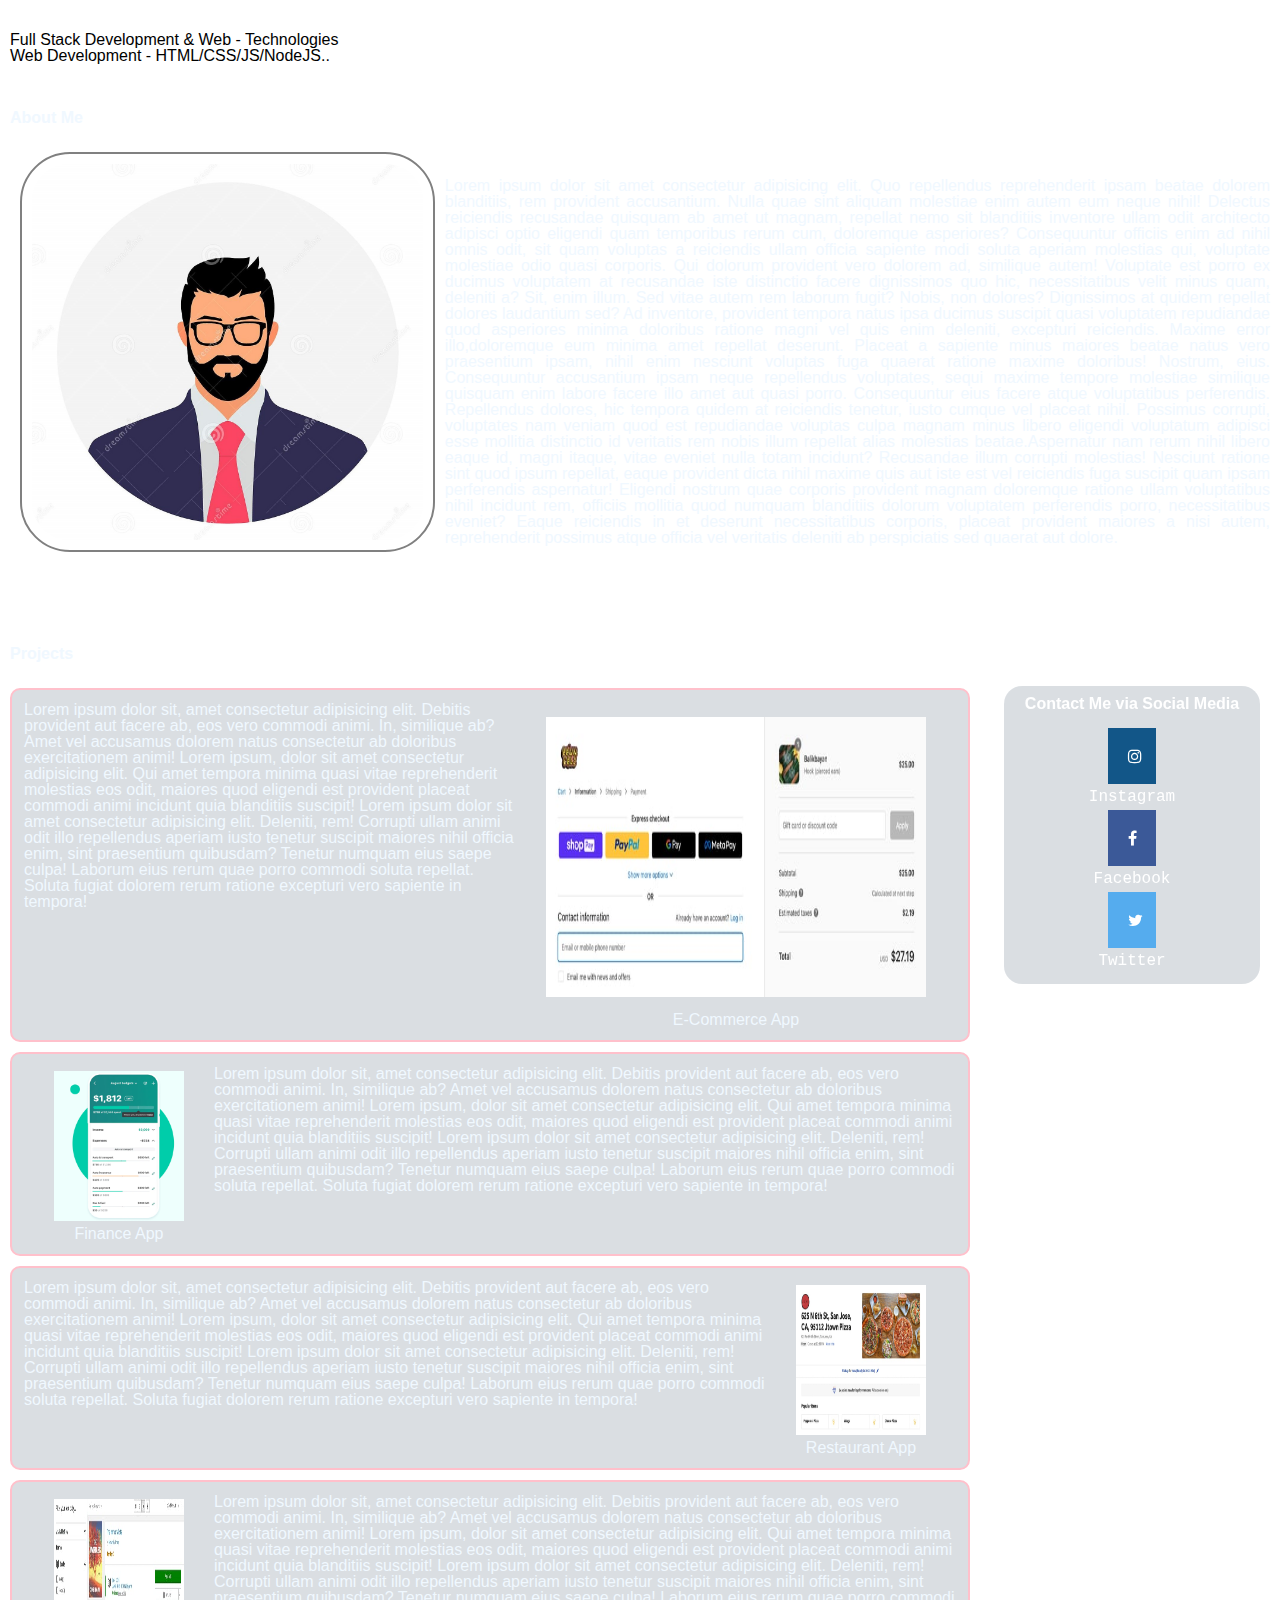
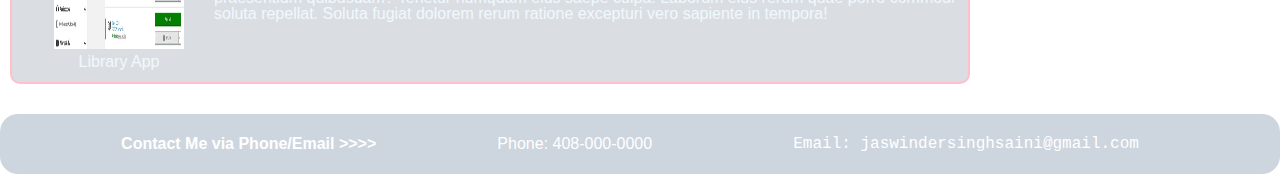
<file: index.html>
<!DOCTYPE html>
<html lang="en">

<head>
    <meta charset="UTF-8">
    <meta http-equiv="X-UA-Compatible" content="IE=edge">
    <meta name="viewport" content="width=device-width, initial-scale=1.0">
    <link rel="stylesheet" href="CSS/reset.css">
    <link rel="stylesheet" href="CSS/style.css">
    <link rel="stylesheet" href="https://cdnjs.cloudflare.com/ajax/libs/font-awesome/4.7.0/css/font-awesome.min.css">
    <title>Portfolio</title>
</head>

<body>
    <header class="portHeader">
        <h1>Jaswinder Singh</h1>
        <p>
            Full Stack Development & Web - Technologies
            <br>
            Web Development - HTML/CSS/JS/NodeJS..

        <p>

        <nav>
            <ul class="headNavbar">
                <li><a href="#about-me"> About</a></li>
                <li><a href="#projectSection"> Projects</a></li>
                <li><a href="#contact"> Contact</a></li>

            </ul>

        </nav>
    </header>

    <main>
        <section class="aboutMe" id="about-me">
            <h1> About Me</h1>
            <br>
            <figure>
                <img src="CSS/Images/avatar.jpg" alt="My Image">

            </figure>
            <br>
            <p> Lorem ipsum dolor sit amet consectetur adipisicing elit. Quo repellendus reprehenderit ipsam beatae
                dolorem blanditiis, rem provident accusantium. Nulla quae sint aliquam molestiae enim autem eum neque
                nihil! Delectus reiciendis recusandae quisquam ab amet ut magnam, repellat nemo sit blanditiis inventore
                ullam odit architecto adipisci optio eligendi quam temporibus rerum cum, doloremque asperiores?
                Consequuntur officiis enim ad nihil omnis odit, sit quam voluptas a reiciendis ullam officia sapiente
                modi soluta aperiam molestias qui, voluptate molestiae odio quasi corporis. Qui dolorum provident vero
                dolorem ad, similique autem! Voluptate est porro ex ducimus voluptatem at recusandae iste distinctio
                facere dignissimos quo hic, necessitatibus velit minus quam, deleniti a? Sit, enim illum. Sed vitae
                autem rem laborum fugit? Nobis, non dolores? Dignissimos at quidem repellat dolores laudantium sed? Ad
                inventore, provident tempora natus ipsa ducimus suscipit quasi voluptatem repudiandae quod asperiores
                minima doloribus ratione magni vel quis enim deleniti, excepturi reiciendis. Maxime error
                illo,doloremque eum minima amet repellat deserunt. Placeat a sapiente minus maiores beatae natus vero
                praesentium ipsam, nihil enim nesciunt voluptas fuga quaerat ratione maxime doloribus! Nostrum, eius.
                Consequuntur accusantium ipsam neque repellendus voluptates, sequi maxime tempore molestiae similique
                quisquam enim labore facere illo amet aut quasi porro. Consequuntur eius facere atque voluptatibus
                perferendis. Repellendus dolores, hic tempora quidem at reiciendis tenetur, iusto cumque vel placeat
                nihil. Possimus corrupti, voluptates nam veniam quod est repudiandae voluptas culpa magnam minus libero
                eligendi voluptatum adipisci esse mollitia distinctio id veritatis rem nobis illum repellat alias
                molestias beatae.Aspernatur nam rerum nihil libero eaque id, magni itaque, vitae eveniet nulla totam
                incidunt? Recusandae illum corrupti molestias! Nesciunt ratione sint quod ipsum repellat, eaque
                provident dicta nihil maxime quis aut iste est vel reiciendis fuga suscipit quam ipsam perferendis
                aspernatur! Eligendi nostrum quae corporis provident magnam doloremque ratione ullam voluptatibus nihil
                incidunt rem, officiis mollitia quod numquam blanditiis dolorum voluptatem perferendis porro,
                necessitatibus eveniet? Eaque reiciendis in et deserunt necessitatibus corporis, placeat provident
                maiores a nisi autem, reprehenderit possimus atque officia vel veritatis deleniti ab perspiciatis sed
                quaerat aut dolore.
            </p>

        </section>
        </br>

        <section class="myProjects" id="projectSection">
            <h1> Projects </h1>

            <br>

            <div class="ecommerceApp">

                <p> Lorem ipsum dolor sit, amet consectetur adipisicing elit. Debitis provident aut facere ab, eos vero
                    commodi animi. In, similique ab? Amet vel accusamus dolorem natus consectetur ab doloribus
                    exercitationem animi! Lorem ipsum, dolor sit amet consectetur adipisicing elit. Qui amet tempora
                    minima quasi vitae reprehenderit molestias eos odit, maiores quod eligendi est provident placeat
                    commodi animi incidunt quia blanditiis suscipit! Lorem ipsum dolor sit amet consectetur adipisicing
                    elit. Deleniti, rem! Corrupti ullam animi odit illo repellendus aperiam iusto tenetur suscipit
                    maiores nihil officia enim, sint praesentium quibusdam? Tenetur numquam eius saepe culpa! Laborum
                    eius rerum quae porro commodi soluta repellat. Soluta fugiat dolorem rerum ratione excepturi vero
                    sapiente in tempora!
                </p>
                <figure>
                    <a href="ecommerce.html" target="_blank">
                        <img src="CSS/Images/ecommerceApp.jpg" alt="E-Commerce App Image"> </a>
                    <figcaption> E-Commerce App </figcaption>
                </figure>
            </div>


            <div class="financeApp">
                <figure>
                    <a href="finance.html" target="_blank">
                        <img src="CSS/Images/financeApp.png" alt="Finance App Image"> </a>
                    <figcaption> Finance App </figcaption>
                </figure>
                <p> Lorem ipsum dolor sit, amet consectetur adipisicing elit. Debitis provident aut facere ab, eos vero
                    commodi animi. In, similique ab? Amet vel accusamus dolorem natus consectetur ab doloribus
                    exercitationem animi! Lorem ipsum, dolor sit amet consectetur adipisicing elit. Qui amet tempora
                    minima quasi vitae reprehenderit molestias eos odit, maiores quod eligendi est provident placeat
                    commodi animi incidunt quia blanditiis suscipit! Lorem ipsum dolor sit amet consectetur adipisicing
                    elit. Deleniti, rem! Corrupti ullam animi odit illo repellendus aperiam iusto tenetur suscipit
                    maiores nihil officia enim, sint praesentium quibusdam? Tenetur numquam eius saepe culpa! Laborum
                    eius rerum quae porro commodi soluta repellat. Soluta fugiat dolorem rerum ratione excepturi vero
                    sapiente in tempora!
                </p>
            </div>

            <div class="restaurantApp">

                <p> Lorem ipsum dolor sit, amet consectetur adipisicing elit. Debitis provident aut facere ab, eos vero
                    commodi animi. In, similique ab? Amet vel accusamus dolorem natus consectetur ab doloribus
                    exercitationem animi! Lorem ipsum, dolor sit amet consectetur adipisicing elit. Qui amet tempora
                    minima quasi vitae reprehenderit molestias eos odit, maiores quod eligendi est provident placeat
                    commodi animi incidunt quia blanditiis suscipit! Lorem ipsum dolor sit amet consectetur adipisicing
                    elit. Deleniti, rem! Corrupti ullam animi odit illo repellendus aperiam iusto tenetur suscipit
                    maiores nihil officia enim, sint praesentium quibusdam? Tenetur numquam eius saepe culpa! Laborum
                    eius rerum quae porro commodi soluta repellat. Soluta fugiat dolorem rerum ratione excepturi vero
                    sapiente in tempora!
                </p>

                <figure>
                    <a href="restaurant.html" target="_blank">
                        <img src="CSS/Images/restaurantApp.jpg" alt=" Restaurant App Image"> </a>
                    <figcaption> Restaurant App </figcaption>
                </figure>
            </div>

            <div class="libraryApp">

                <figure>
                    <a href="library.html" target="_blank">
                        <img src="CSS/Images/libraryApp.jpg" alt="Library App Image"> </a>
                    <figcaption> Library App </figcaption>
                </figure>
                <p> Lorem ipsum dolor sit, amet consectetur adipisicing elit. Debitis provident aut facere ab, eos vero
                    commodi animi. In, similique ab? Amet vel accusamus dolorem natus consectetur ab doloribus
                    exercitationem animi! Lorem ipsum, dolor sit amet consectetur adipisicing elit. Qui amet tempora
                    minima quasi vitae reprehenderit molestias eos odit, maiores quod eligendi est provident placeat
                    commodi animi incidunt quia blanditiis suscipit! Lorem ipsum dolor sit amet consectetur adipisicing
                    elit. Deleniti, rem! Corrupti ullam animi odit illo repellendus aperiam iusto tenetur suscipit
                    maiores nihil officia enim, sint praesentium quibusdam? Tenetur numquam eius saepe culpa! Laborum
                    eius rerum quae porro commodi soluta repellat. Soluta fugiat dolorem rerum ratione excepturi vero
                    sapiente in tempora!
                </p>
            </div>

        </section>

        <aside>
            <h2> Contact Me via Social Media</h2>
            <br>

            <a href="https://www.instagram.com" class="fa fa-instagram" target="_blank"> </a>
            <a href="https://www.Instagram.com" target="_blank"> Instagram </a>


            <a href="https://www.facebook.com" class="fa fa-facebook" target="_blank"> </a>
            <a href="https://www.facebook.com" target="_blank"> Facebook </a>


            <a href="https://www.twitter.com" class="fa fa-twitter" target="_blank"></a>
            <a href="https://www.twitter.com" target="_blank"> Twitter</a>

        </aside>

    </main>

    <footer id="contact">
        <h3>Contact Me via Phone/Email >>>> </h3>
        <p> Phone: 408-000-0000 </p>
        <a href="https://www.google.com" target="_blank">Email: jaswindersinghsaini@gmail.com</a>
    </footer>


</body>

</html>
</file>
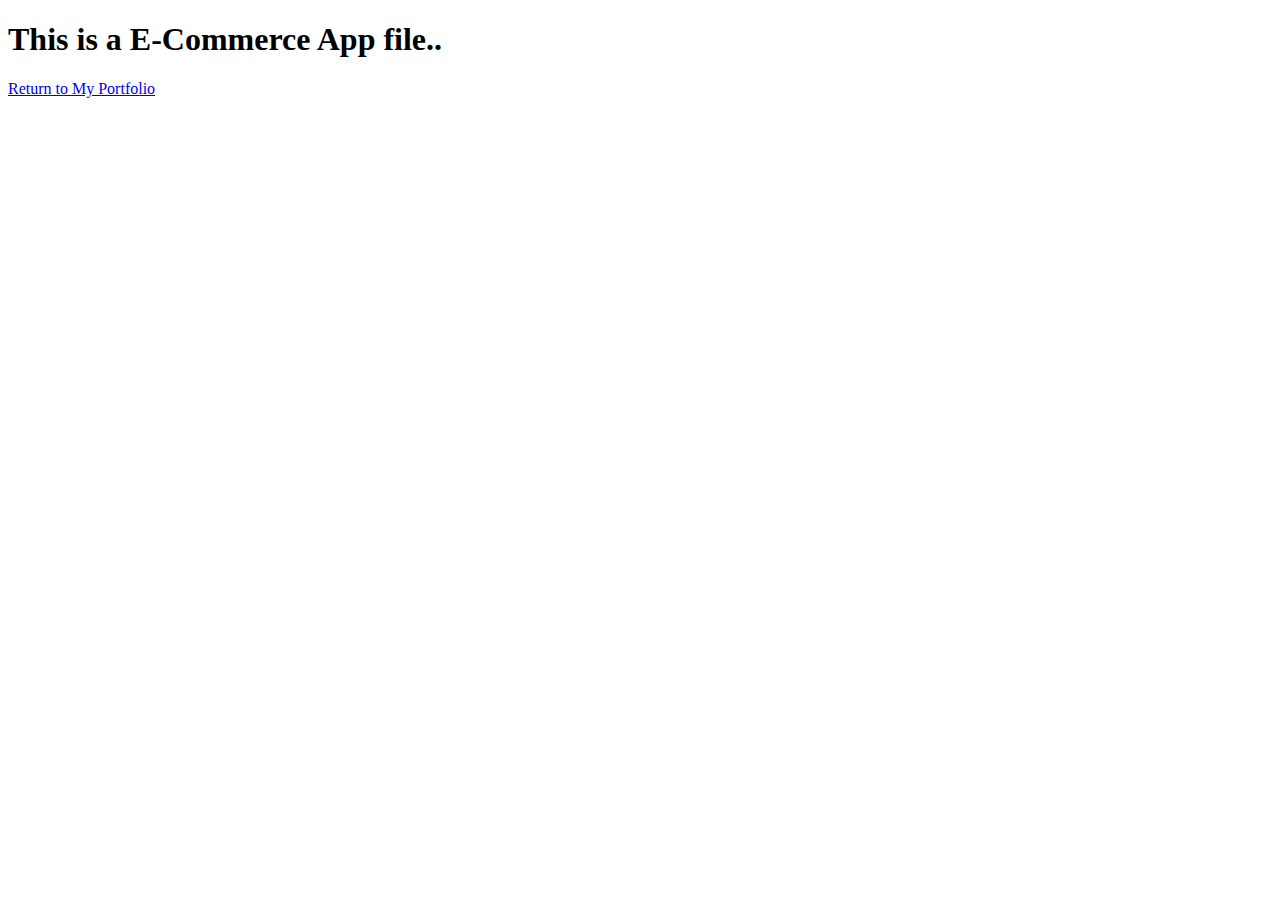
<file: ecommerce.html>
<!DOCTYPE html>
<html lang="en">
<head>
    <meta charset="UTF-8">
    <meta http-equiv="X-UA-Compatible" content="IE=edge">
    <meta name="viewport" content="width=device-width, initial-scale=1.0">
    <!-- <link rel="stylesheet" href="#index.html"> -->
    <title>E-Commerce App</title>
</head>
<body>
    <h1>
        This is a E-Commerce App file..
    </h1>

    <a href="index.html" target="_blank">Return to My Portfolio</a>
</body>
</html>
</file>
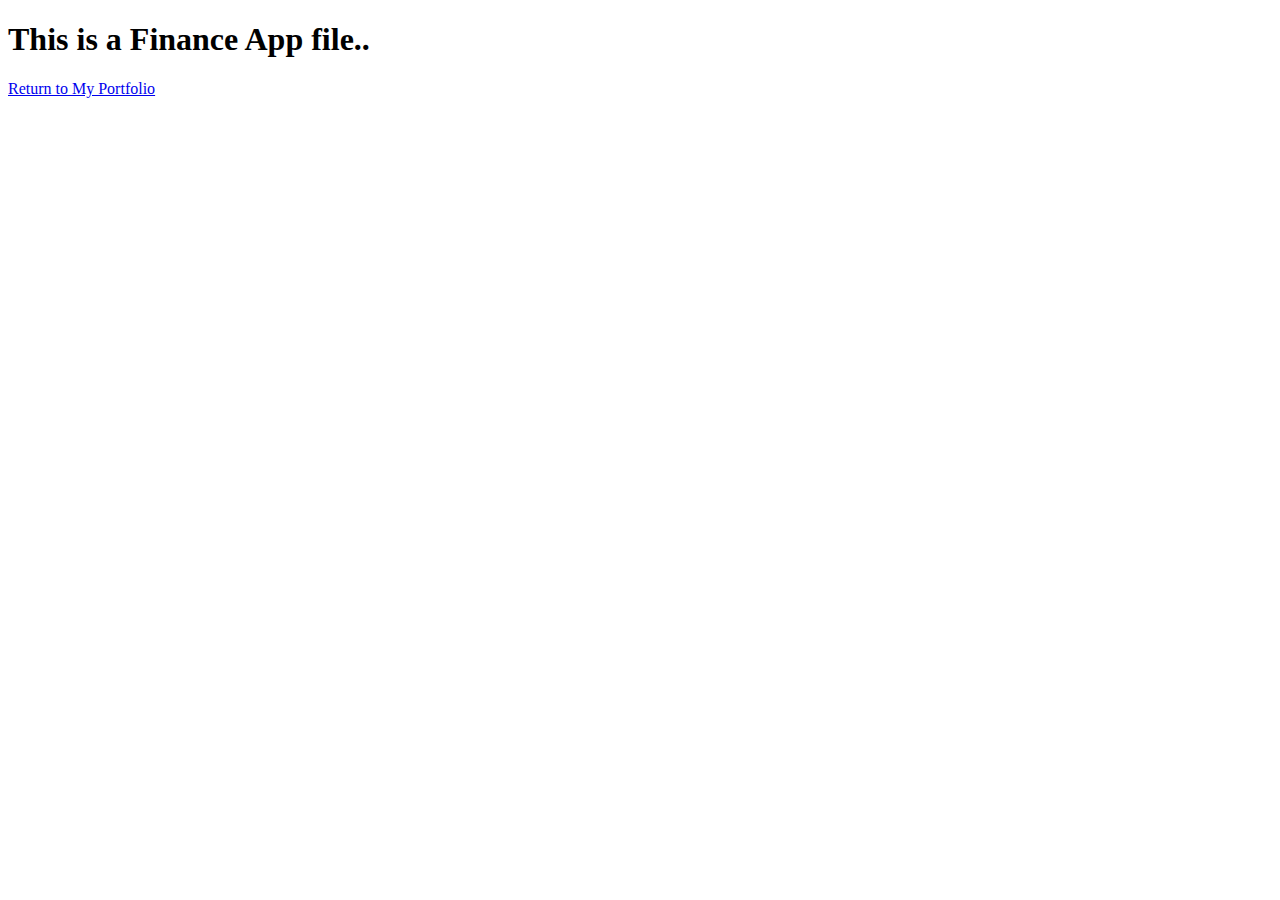
<file: finance.html>
<!DOCTYPE html>
<html lang="en">
<head>
    <meta charset="UTF-8">
    <meta http-equiv="X-UA-Compatible" content="IE=edge">
    <meta name="viewport" content="width=device-width, initial-scale=1.0">
    <!-- <link rel="stylesheet" href="#index.html"> -->
    <title>Finance App</title>
</head>
<body>
    <h1>
        This is a Finance App file..
    </h1>

    <a href="index.html" target="_blank">Return to My Portfolio</a>
</body>
</html>
</file>
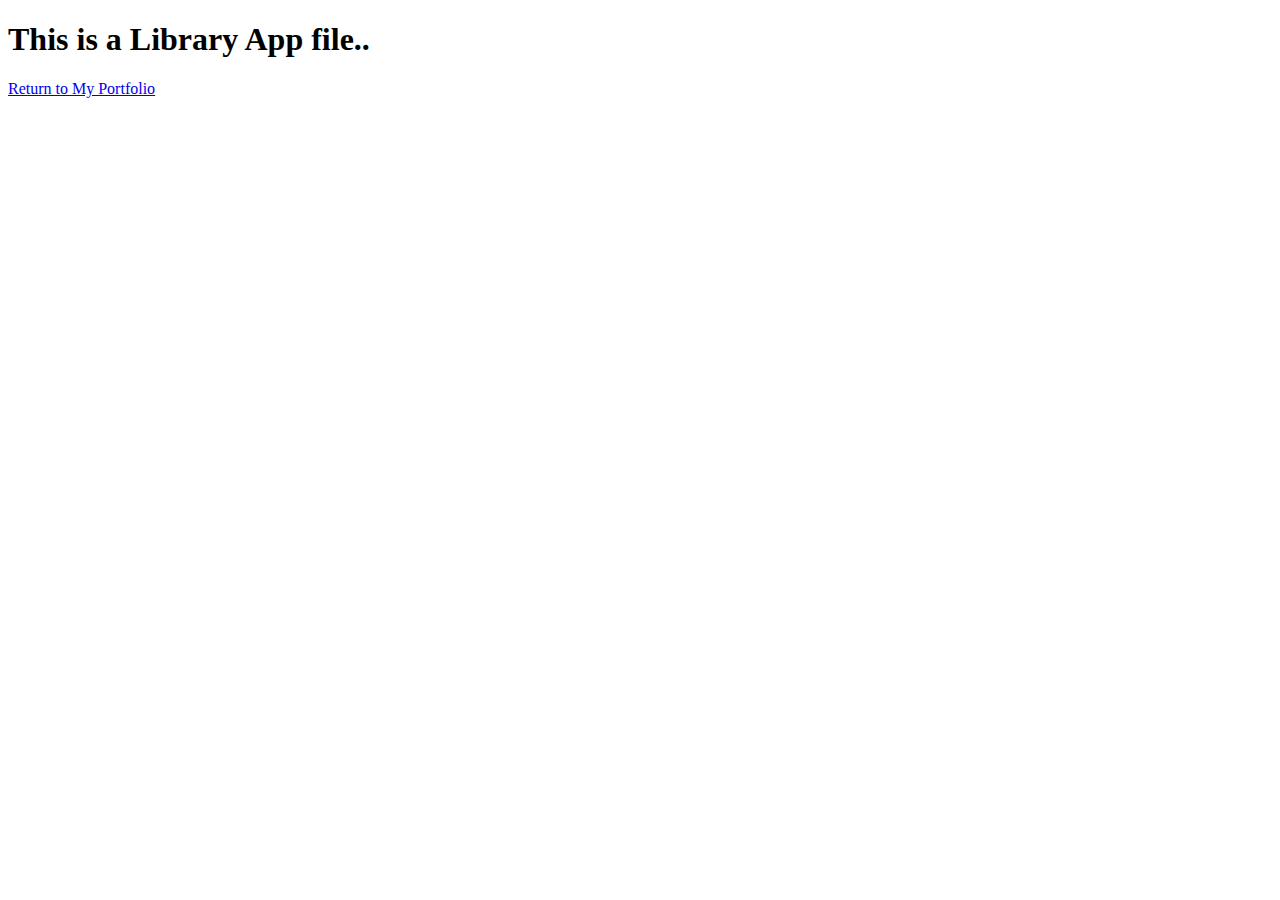
<file: library.html>
<!DOCTYPE html>
<html lang="en">
<head>
    <meta charset="UTF-8">
    <meta http-equiv="X-UA-Compatible" content="IE=edge">
    <meta name="viewport" content="width=device-width, initial-scale=1.0">
    <!-- <link rel="stylesheet" href="index.html"> -->
    <title>Library App</title>
</head>
<body>
    <h1>
        This is a Library App file..
    </h1>

    <a href="index.html" target="_blank">Return to My Portfolio</a>
</body>
</html>
</file>
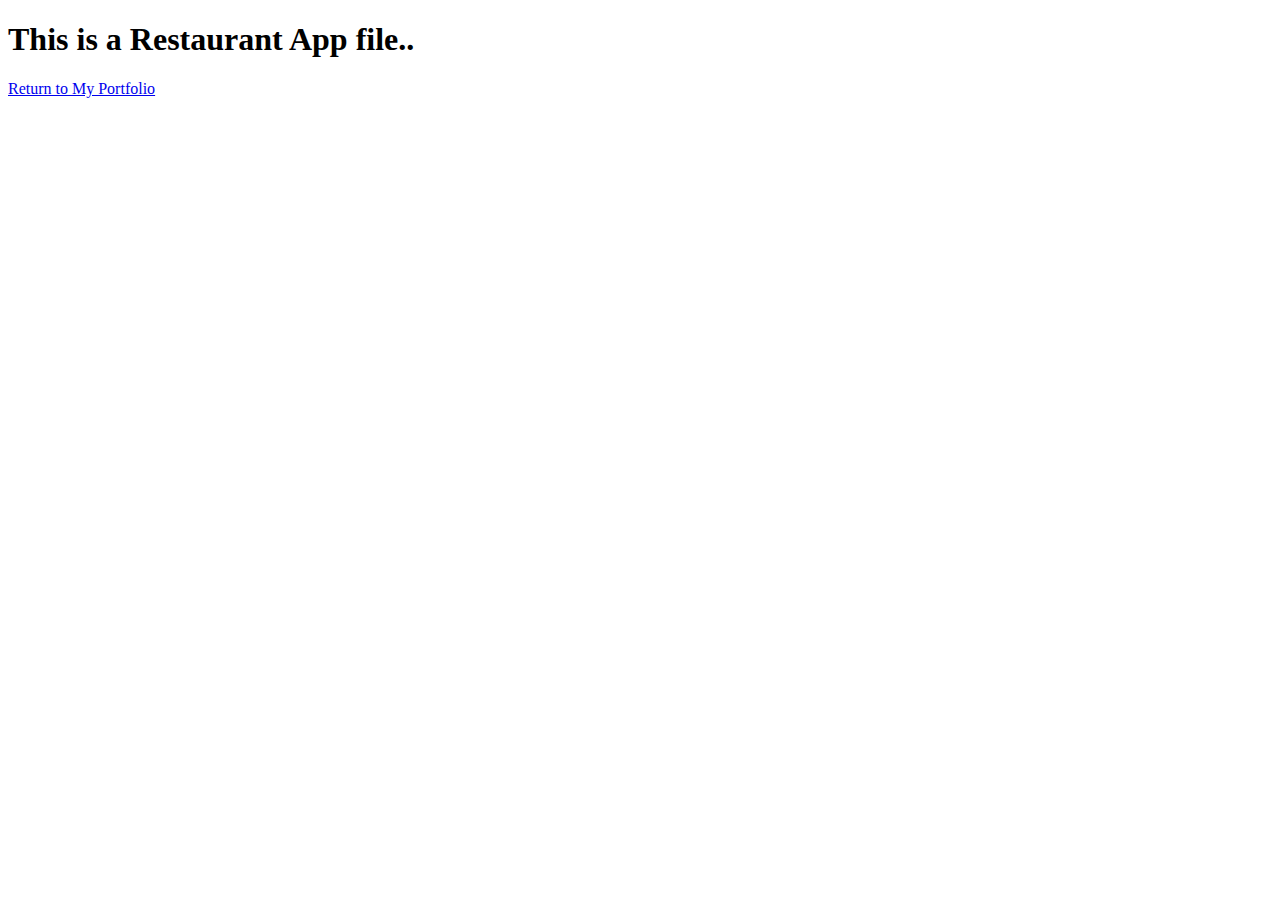
<file: restaurant.html>
<!DOCTYPE html>
<html lang="en">
<head>
    <meta charset="UTF-8">
    <meta http-equiv="X-UA-Compatible" content="IE=edge">
    <meta name="viewport" content="width=device-width, initial-scale=1.0">
    <!-- <link rel="stylesheet" href="index.html"> -->
    <title>Restaurant App</title>
</head>
<body>
    
        <h1>
            This is a Restaurant App file..
        </h1>

        <a href="index.html" target="_blank">Return to My Portfolio</a>

</body>
</html>
</file>
<file: CSS/style.css>
:root {
    --mqh1Color: rgb(211, 124, 138);
}

body {
    display: flex;
    flex-direction: column;
    background-image: url(https://images.unsplash.com/photo-1585314062340-f1a5a7c9328d?ixlib=rb-4.0.3&ixid=MnwxMjA3fDB8MHxzZWFyY2h8Mnx8c29saWQlMjBiYWNrZ3JvdW5kfGVufDB8fDB8fA%3D%3D&auto=format&fit=crop&w=500&q=60);
    background-size: cover;

}

.portHeader {
    background-image: url(https://images.unsplash.com/photo-1508615121316-fe792af62a63?ixlib=rb-4.0.3&ixid=MnwxMjA3fDB8MHxzZWFyY2h8MTMwfHxiYWNrZ3JvdW5kfGVufDB8MHwwfHw%3D&auto=format&fit=crop&w=500&q=60);

    background-size: cover;
    height: 100px;
    width: auto;
    display: flex;
    flex-direction: column;

}

header h1 {
    color: white;
    font-family: 'Courier New', Courier, monospace;
    font-weight: bold;
    font-size: 2em;
    margin-left: 10px;
}

header p {
    margin-left: 10px;

}

.headNavbar,
a {
    display: flex;
    justify-content: flex-end;
    color: white;
    font-family: 'Courier New', Courier, monospace;
    list-style: none;
    padding: 5px 20px;
    text-decoration: none;

}

.aboutMe {
    color: aliceblue;
    height: 500px;
    width: 100%;
    margin: 10px 10px;
    text-align: justify;

}

.aboutMe p {
    margin: 20px;
}

.aboutMe h1 {
    text-align: left;
}

.aboutMe img {
    height: 400px;
    width: 50;
    border: 2px solid grey;
    border-radius: 50px;
    margin: 10px;
    padding: 10px;
    float: left;
}

.myProjects {
    width: 75%;
    color: aliceblue;
    display: flex;
    flex-direction: column;
    margin: 10px;
    float: left;

}

.ecommerceApp,
.restaurantApp {
    border: 2px solid pink;
    background-color: rgba(100, 119, 134, 0.24);
    border-radius: 10px;
    display: flex;
    justify-content: flex-start;
    align-content: space-evenly;
    padding: 12px;
    margin-top: 10px;

}

.ecommerceApp img {
    height: 300px;
    width: 400px;
    padding: 10px;

}

.financeApp,
.libraryApp {
    border: 2px solid pink;
    background-color: rgba(100, 119, 134, 0.24);
    border-radius: 10px;
    display: flex;
    justify-content: flex-end;
    align-content: space-evenly;
    padding: 12px;
    margin-top: 10px;

}

.restaurantApp img,
.financeApp img,
.libraryApp img {
    height: 150px;
    width: 150px;
    padding: 0 10px;

}

figcaption {
    text-align: center;
}

aside {
    background-color: rgba(100, 119, 134, 0.24);
    border-radius: 18px;
    width: 20%;
    margin: 50px 20px;
    padding: 10px;
    display: flex;
    flex-direction: column;
    align-items: center;
    float: right;
    color: white;
    position: sticky;
    top: 100px;

}

.fa {
    font-size: 100px;
    padding: 20px;
    width: 20%;
    text-align: center;
    text-decoration: none;

}

.fa-facebook {
    background: #3B5998;
    color: white;

}

.fa-instagram {
    background: #125688;
    color: white;

}

.fa-twitter {
    background: #55ACEE;
    color: white;

}

footer {
    color: white;
    background-color: rgba(90, 115, 146, 0.301);
    border-radius: 18px;
    height: 60px;
    width: auto;
    margin-top: 20px;
    display: flex;
    justify-content: space-evenly;
    align-items: center;
}

@media (max-width: 1200px) {
    body {
        flex-wrap: wrap;
        flex-direction: column;

    }

    header {
        align-items: center;

    }

    main {
        display: flex;
        flex-direction: column;

    }

    h1 {
        font-size: xx-large;
        color: var(--mqh1Color);
    }

    .aboutMe {
        display: flex;
        flex-direction: column;
        justify-content: center;
        align-items: center;
        color: var(--mqh1Color);
    }

    .aboutMe img {
        height: 20em;
        width: 20em;

    }

    .aboutMe p {
        display: none;

    }

    .aboutMe::after {
        text-align: center;
        content: "Jaswinder Singh - For fast solutions with Web Development with HTML, CSS, Javascript and new web technologies.";
        font-size: x-large;

    }

    .myProjects {
        display: flex;
        align-items: center;
        margin-left: 13%;
        color: var(--mqh1Color);

    }

    .ecommerceApp img {
        height: 150px;
        width: 150px;
    }

    .ecommerceApp,
    .restaurantApp {
        flex-direction: column-reverse;
        align-items: center;
    }

    .financeApp,
    .libraryApp {
        flex-direction: column;
        align-items: center;
    }

    figcaption {
        color: rgb(196, 207, 41);
        font-size: x-large;
    }

    aside {
        flex-direction: row;
        width: auto;
        font-size: large;

    }

    footer {
        height: 20vh;
        width: auto;
        flex-direction: column;
        font-size: x-large;

    }


}
</file>
